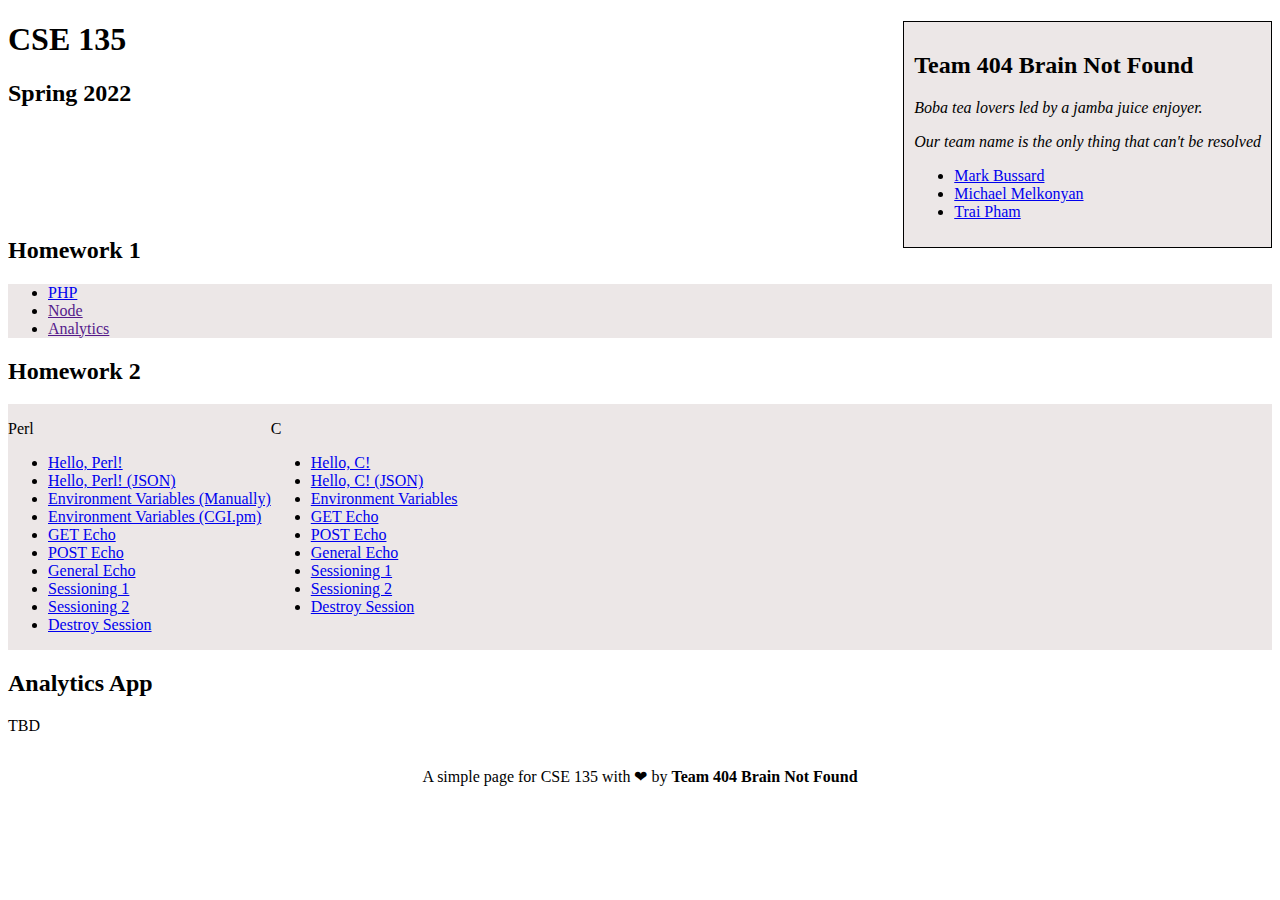
<file: index.html>
<!DOCTYPE html>
<html lang="en">

<head>
  <meta charset="UTF-8" />
  <meta name="viewport" content="width=device-width, initial-scale=1.0" />
  <link rel="stylesheet" href="index.css" />
  <link href="images/favicon.ico" rel="icon" />
  <title>CSE 135 HW Lives!</title>
</head>

<body>
  <div class="section" id="team-div">
    <h2>Team 404 Brain Not Found</h2>
    <p>
      <i> Boba tea lovers led by a jamba juice enjoyer.</i>
    </p>
    <p>
      <i> Our team name is the only thing that can't be resolved </i>
    </p>

    <ul>
      <li>
        <a href="members/markbussard.html" target="_blank">Mark Bussard</a>
      </li>
      <li>
        <a href="members/michaelm/michaelm.html" target="_blank">Michael Melkonyan</a>
      </li>
      <li>
        <a href="members/traipham/traipham.html" target="_blank">Trai Pham</a>
      </li>
    </ul>
  </div>
  <h1>CSE 135</h1>
  <h2>Spring 2022</h2>

  <br />
  <br />
  <br />
  <br />
  <br />
  <div class="homework" id="hw1-div">
    <h2>Homework 1</h2>
    <ul class="list" id="hw1-list">
      <li><a href="/hw1/hello.php" target="_blank">PHP</a></li>
      <li><a href="" target="_blank">Node</a></li>
      <li><a href="" target="_blank">Analytics</a></li>
    </ul>
  </div>

  <div class="homework" id="hw2-dv">
    <h2>Homework 2</h2>
    <div class="in-hw" id="hw2-lang">
      <div id="hw2-lang-perl">
        <p>Perl</p>
        <ul>
          <li><a href="/cgi-bin/Perl/perl-html-world.pl">Hello, Perl!</a></li>
          <li><a href="/cgi-bin/Perl/perl-json-world.pl">Hello, Perl! (JSON)</a></li>
          <li><a href="/cgi-bin/Perl/perl-env.pl">Environment Variables (Manually)</a></li>
          <li><a href="/cgi-bin/Perl/perl-env-pm.pl">Environment Variables (CGI.pm)</a></li>
          <li><a href="/cgi-bin/Perl/perl-get-echo.pl">GET Echo</a></li>
          <li><a href="/cgi-bin/Perl/perl-post-echo.pl">POST Echo</a></li>
          <li><a href="/cgi-bin/Perl/perl-general-echo.pl">General Echo</a></li>
          <li><a href="/cgi-bin/Perl/perl-sessiions-1.pl">Sessioning 1</a></li>
          <li><a href="/cgi-bin/Perl/perl-sessiions-2.pl">Sessioning 2</a></li>
          <li><a href="/cgi-bin/Perl/perl-destroy-session.pl">Destroy Session</a></li>
        </ul>
      </div>
      <div id="hw2-lang-c">
        <p>C</p>
        <ul>
          <li><a href="/cgi-bin/C/c-hello-html-world.cgi">Hello, C!</a></li>
          <li><a href="/cgi-bin/C/c-hello-json-world.cgi">Hello, C! (JSON)</a></li>
          <li><a href="/cgi-bin/C/c-env.cgi">Environment Variables</a></li>
          <li><a href="/cgi-bin/C/c-get-echo.cgi">GET Echo</a></li>
          <li><a href="/cgi-bin/C/c-post-echo.cgi">POST Echo</a></li>
          <li><a href="/cgi-bin/C/c-general-request-echo.cgi">General Echo</a></li>
          <li><a href="/cgi-bin/C/c-sessions-1.cgi">Sessioning 1</a></li>
          <li><a href="/cgi-bin/C/c-sessions-2.cgi">Sessioning 2</a></li>
          <li><a href="/cgi-bin/C/c-destroy-session.cgi">Destroy Session</a></li>
        </ul>
      </div>
    </div>
  </div>

  <div class="section" id="analytics-div">
    <h2>Analytics App</h2>
    <div class="TBD" id="analytics-TBD">
      <p>TBD</p>
    </div>
  </div>
  <div class="section" id="page-ref">
    <p>A simple page for CSE 135 with ❤ by <b>Team 404 Brain Not Found</b></p>
  </div>
</body>

</html>
</file>
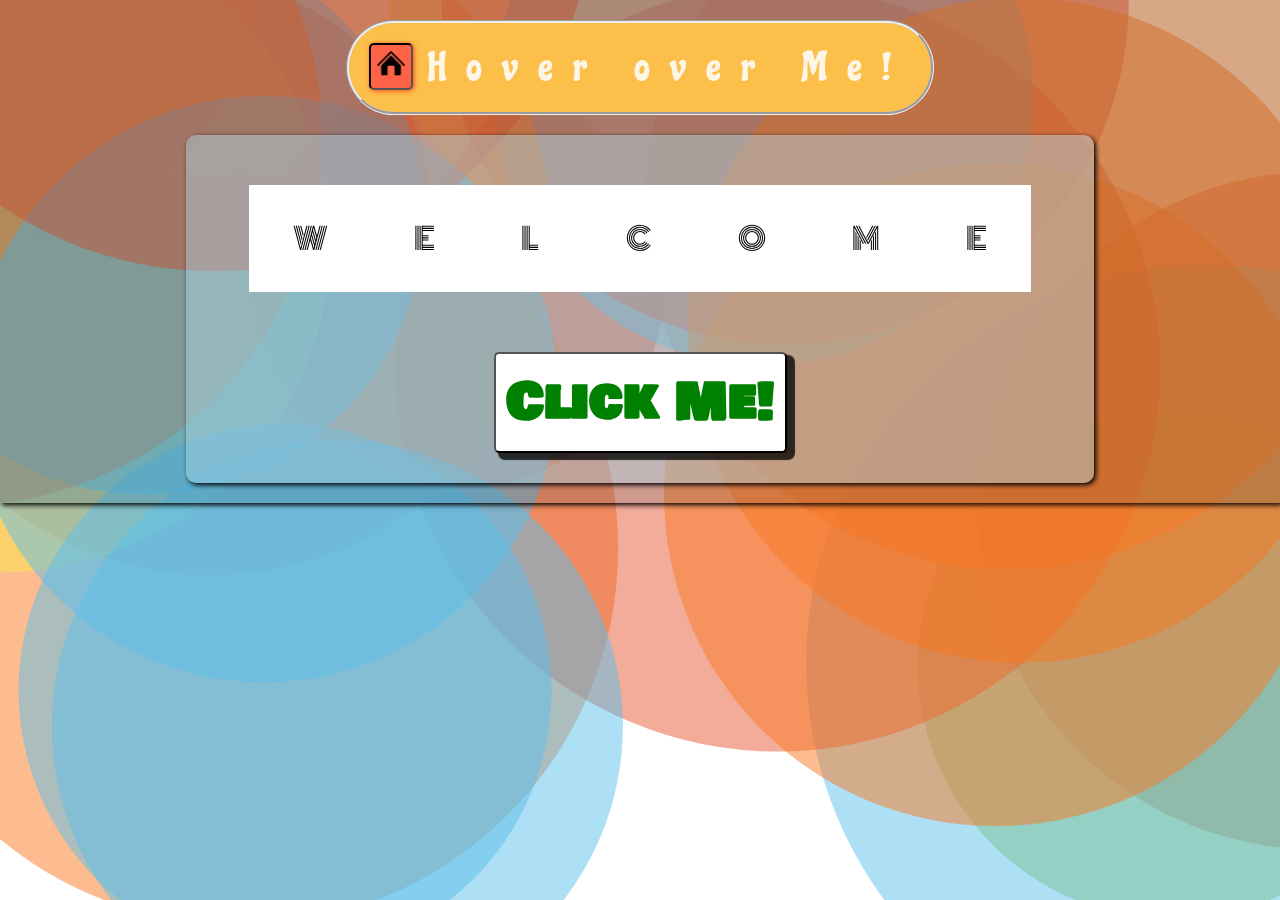
<file: members/traipham/traipham.html>
<!doctype html><html lang="en"><head><meta charset="utf-8"/><link rel="icon" href="favicon.ico"/><link rel="preconnect" href="https://fonts.googleapis.com"><link rel="preconnect" href="https://fonts.gstatic.com" crossorigin><link href="https://fonts.googleapis.com/css2?family=Chicle&display=swap" rel="stylesheet"><link href="https://fonts.googleapis.com/css2?family=Luckiest+Guy&display=swap" rel="stylesheet"><link href="https://fonts.googleapis.com/css2?family=Monoton&display=swap" rel="stylesheet"><link href="https://fonts.googleapis.com/css2?family=Bowlby+One+SC&display=swap" rel="stylesheet"><link href="https://fonts.googleapis.com/css2?family=Orbitron&display=swap" rel="stylesheet"><link href="https://fonts.googleapis.com/css2?family=Give+You+Glory&display=swap" rel="stylesheet"><link href="https://fonts.googleapis.com/css2?family=Denk+One&family=Palette+Mosaic&display=swap" rel="stylesheet"><meta name="viewport" content="width=device-width,initial-scale=1"/><meta name="theme-color" content="#000000"/><title>Trai's Website</title><link href="./static/css/main.ec25f3cf.chunk.css" rel="stylesheet"></head><body><div id="root"></div><script>!function(e){function r(r){for(var n,a,i=r[0],c=r[1],l=r[2],f=0,s=[];f<i.length;f++)a=i[f],Object.prototype.hasOwnProperty.call(o,a)&&o[a]&&s.push(o[a][0]),o[a]=0;for(n in c)Object.prototype.hasOwnProperty.call(c,n)&&(e[n]=c[n]);for(p&&p(r);s.length;)s.shift()();return u.push.apply(u,l||[]),t()}function t(){for(var e,r=0;r<u.length;r++){for(var t=u[r],n=!0,i=1;i<t.length;i++){var c=t[i];0!==o[c]&&(n=!1)}n&&(u.splice(r--,1),e=a(a.s=t[0]))}return e}var n={},o={1:0},u=[];function a(r){if(n[r])return n[r].exports;var t=n[r]={i:r,l:!1,exports:{}};return e[r].call(t.exports,t,t.exports,a),t.l=!0,t.exports}a.e=function(e){var r=[],t=o[e];if(0!==t)if(t)r.push(t[2]);else{var n=new Promise((function(r,n){t=o[e]=[r,n]}));r.push(t[2]=n);var u,i=document.createElement("script");i.charset="utf-8",i.timeout=120,a.nc&&i.setAttribute("nonce",a.nc),i.src=function(e){return a.p+"static/js/"+({}[e]||e)+"."+{3:"b61c5c83"}[e]+".chunk.js"}(e);var c=new Error;u=function(r){i.onerror=i.onload=null,clearTimeout(l);var t=o[e];if(0!==t){if(t){var n=r&&("load"===r.type?"missing":r.type),u=r&&r.target&&r.target.src;c.message="Loading chunk "+e+" failed.\n("+n+": "+u+")",c.name="ChunkLoadError",c.type=n,c.request=u,t[1](c)}o[e]=void 0}};var l=setTimeout((function(){u({type:"timeout",target:i})}),12e4);i.onerror=i.onload=u,document.head.appendChild(i)}return Promise.all(r)},a.m=e,a.c=n,a.d=function(e,r,t){a.o(e,r)||Object.defineProperty(e,r,{enumerable:!0,get:t})},a.r=function(e){"undefined"!=typeof Symbol&&Symbol.toStringTag&&Object.defineProperty(e,Symbol.toStringTag,{value:"Module"}),Object.defineProperty(e,"__esModule",{value:!0})},a.t=function(e,r){if(1&r&&(e=a(e)),8&r)return e;if(4&r&&"object"==typeof e&&e&&e.__esModule)return e;var t=Object.create(null);if(a.r(t),Object.defineProperty(t,"default",{enumerable:!0,value:e}),2&r&&"string"!=typeof e)for(var n in e)a.d(t,n,function(r){return e[r]}.bind(null,n));return t},a.n=function(e){var r=e&&e.__esModule?function(){return e.default}:function(){return e};return a.d(r,"a",r),r},a.o=function(e,r){return Object.prototype.hasOwnProperty.call(e,r)},a.p="./",a.oe=function(e){throw console.error(e),e};var i=this["webpackJsonpmy-app"]=this["webpackJsonpmy-app"]||[],c=i.push.bind(i);i.push=r,i=i.slice();for(var l=0;l<i.length;l++)r(i[l]);var p=c;t()}([])</script><script src="./static/js/2.938149d8.chunk.js"></script><script src="./static/js/main.6e00daf6.chunk.js"></script></body></html>
</file>
<file: index.css>
#team-div {
  border: 1px solid black;
  background-color: rgba(222, 213, 213, 0.566);
  float: right;
  width: fit-content;
  padding: 10px;
  position: relative;

}

#hw1-list {
  background-color: rgba(222, 213, 213, 0.566);
}

#hw2-lang {
  background-color: rgba(222, 213, 213, 0.566);
  display: flex;
  flex-direction: row;
}

#page-ref {
  display: flex;
  align-items: center;
  justify-content: center;
  text-align: center;
}
</file>
<file: members/traipham/static/css/main.ec25f3cf.chunk.css>
body{margin:0;font-family:-apple-system,BlinkMacSystemFont,"Segoe UI","Roboto","Oxygen","Ubuntu","Cantarell","Fira Sans","Droid Sans","Helvetica Neue",sans-serif;-webkit-font-smoothing:antialiased;-moz-osx-font-smoothing:grayscale}code{font-family:source-code-pro,Menlo,Monaco,Consolas,"Courier New",monospace}#tsparticles{position:fixed;width:100%;height:100%;z-index:-1}canvas{display:block;vertical-align:bottom}.heading{background-color:#d2691e}.home{background-color:#0ff}.blog,.interest,.resume,.setting,.wish-list{border-radius:10px}.blog:hover,.interest:hover,.resume:hover,.setting:hover,.wish-list:hover{background-color:#90ee90}.heading{text-align:center;background-color:#d62828;width:-webkit-fit-content;width:-moz-fit-content;width:fit-content;height:-webkit-fit-content;height:-moz-fit-content;height:fit-content}.home{background-color:rgba(0,47,73,.1450980392156863);box-shadow:2px 2px 5px 0;padding:20px}#home-btn{background-color:tomato;border-radius:5px;border-style:inset;box-shadow:1px 1px 5px 0 rgba(255,0,0,.603);padding:5px;margin-right:15px;transition:all .5s ease-in}#home-btn:hover{box-shadow:1px 1px 2px 0 rgba(138,113,113,.472)}#header-msg{color:hsla(0,0%,99.2%,.883);display:inline-block;font-family:"Chicle",cursive;font-size:40px;letter-spacing:20px;margin:auto;right:10%;vertical-align:baseline;opacity:1;z-index:2;transition:all .3s ease-out}#welcome-container{visibility:visible}.pages-nav{display:flex;flex-direction:row;position:relative;background-color:#fcbf49;border-radius:50px;border-style:groove;margin:auto;text-align:center;width:-webkit-fit-content;width:-moz-fit-content;width:fit-content;padding:20px}.pages-nav:hover #header-msg{opacity:0;position:absolute;visibility:hidden}#blog,#goals,#interest,#random,#resume,#setting,#wish-list{background:rgba(0,0,0,.301);border-radius:10px;font-size:20px;font-family:"Luckiest Guy",cursive;margin-right:20px;opacity:0;padding:10px;position:absolute;visibility:hidden;top:0;right:20%;transition:opacity .5s ease-in-out;transition:top .5s ease-in-out;transition:right .5s ease-in-out;transition:padding-right,padding-left,background-color,letter-spacing .5s ease-in-out}#blog:hover,#goals:hover,#interest:hover,#random:hover,#resume:hover,#setting:hover,#wish-list:hover{padding-right:25px;padding-left:25px;background-color:#90ee90;letter-spacing:2px}.pages-nav:hover #blog,.pages-nav:hover #goals,.pages-nav:hover #interest,.pages-nav:hover #random,.pages-nav:hover #resume,.pages-nav:hover #wish-list{opacity:1;top:0;right:0;position:relative;visibility:visible}@-webkit-keyframes button_appear_animate{0%{display:inline-block}to{opacity:1;top:0;right:0}}@keyframes button_appear_animate{0%{display:inline-block}to{opacity:1;top:0;right:0}}#setting{position:absolute;right:0}.home-container{background-color:rgba(173,216,230,.438);box-shadow:2px 2px 5px 0;border-radius:10px;text-align:center;width:70%;margin-top:20px;margin-left:auto;margin-right:auto;padding:20px}#click-me-btn{color:green;background:#fff;font-size:50px;font-family:"Bowlby One SC",cursive,sans-serif;border-radius:5px;box-shadow:6px 5px 1px 2px rgba(0,0,0,.774);padding:10px;margin:10px;-webkit-animation-name:quick-btn-animate;animation-name:quick-btn-animate;-webkit-animation-duration:5s;animation-duration:5s;-webkit-animation-timing-function:ease-in-out;animation-timing-function:ease-in-out;-webkit-animation-delay:2s;animation-delay:2s;-webkit-animation-iteration-count:infinite;animation-iteration-count:infinite;-webkit-animation-direction:alternate;animation-direction:alternate;transition:all .15s ease-in-out}#btn-container,#click-me-btn,#welcome-msg{text-align:center}#btn-container{height:100%}@-webkit-keyframes quick-btn-animate{0%{-webkit-transform:translate(0);transform:translate(0)}35%{-webkit-transform:translate(-100%);transform:translate(-100%)}70%{-webkit-transform:translate(100%);transform:translate(100%)}to{-webkit-transform:translate(0);transform:translate(0)}}@keyframes quick-btn-animate{0%{-webkit-transform:translate(0);transform:translate(0)}35%{-webkit-transform:translate(-100%);transform:translate(-100%)}70%{-webkit-transform:translate(100%);transform:translate(100%)}to{-webkit-transform:translate(0);transform:translate(0)}}.container{display:flex;flex-direction:row;justify-content:space-around;align-items:center;width:90%;height:-webkit-fit-content;height:-moz-fit-content;height:fit-content;margin:30px auto 50px}.container>*{flex:1 1 auto;display:inline-block;text-align:center;font-family:"Monoton",cursive;font-weight:400;font-size:30px;background:#fff}.container>#l-1{-webkit-animation-name:welcome-animate;animation-name:welcome-animate;-webkit-animation-duration:1.5s;animation-duration:1.5s;-webkit-animation-timing-function:ease-out;animation-timing-function:ease-out;-webkit-animation-iteration-count:infinite;animation-iteration-count:infinite;-webkit-animation-direction:alternate;animation-direction:alternate;transition:background .1s ease-in-out}#l-1:hover{background:#fcbf49}.container>#l-2{-webkit-animation-name:welcome-animate;animation-name:welcome-animate;-webkit-animation-duration:1.5s;animation-duration:1.5s;-webkit-animation-timing-function:ease-out;animation-timing-function:ease-out;-webkit-animation-delay:.5s;animation-delay:.5s;-webkit-animation-iteration-count:infinite;animation-iteration-count:infinite;-webkit-animation-direction:alternate;animation-direction:alternate;transition:background .1s ease-in-out}#l-2:hover{background:#fcbf49}.container>#l-3{-webkit-animation-name:welcome-animate;animation-name:welcome-animate;-webkit-animation-duration:1.5s;animation-duration:1.5s;-webkit-animation-timing-function:ease-out;animation-timing-function:ease-out;-webkit-animation-delay:1s;animation-delay:1s;-webkit-animation-iteration-count:infinite;animation-iteration-count:infinite;-webkit-animation-direction:alternate;animation-direction:alternate;transition:background .1s ease-in-out}#l-3:hover{background:#fcbf49}.container>#l-4{-webkit-animation-name:welcome-animate;animation-name:welcome-animate;-webkit-animation-duration:1.5s;animation-duration:1.5s;-webkit-animation-timing-function:ease-out;animation-timing-function:ease-out;-webkit-animation-delay:1.5s;animation-delay:1.5s;-webkit-animation-iteration-count:infinite;animation-iteration-count:infinite;-webkit-animation-direction:alternate;animation-direction:alternate;transition:background .1s ease-in-out}#l-4:hover{background:#fcbf49}.container>#l-5{-webkit-animation-name:welcome-animate;animation-name:welcome-animate;-webkit-animation-duration:1.5s;animation-duration:1.5s;-webkit-animation-timing-function:ease-out;animation-timing-function:ease-out;-webkit-animation-delay:2s;animation-delay:2s;-webkit-animation-iteration-count:infinite;animation-iteration-count:infinite;-webkit-animation-direction:alternate;animation-direction:alternate;transition:background .1s ease-in-out}#l-5:hover{background:#fcbf49}.container>#l-6{-webkit-animation-name:welcome-animate;animation-name:welcome-animate;-webkit-animation-duration:1.5s;animation-duration:1.5s;-webkit-animation-timing-function:ease-out;animation-timing-function:ease-out;-webkit-animation-delay:2.5s;animation-delay:2.5s;-webkit-animation-iteration-count:infinite;animation-iteration-count:infinite;-webkit-animation-direction:alternate;animation-direction:alternate;transition:background .1s ease-in-out}#l-6:hover{background:#fcbf49}.container>#l-7{-webkit-animation-name:welcome-animate;animation-name:welcome-animate;-webkit-animation-duration:1.5s;animation-duration:1.5s;-webkit-animation-timing-function:ease-out;animation-timing-function:ease-out;-webkit-animation-delay:3s;animation-delay:3s;-webkit-animation-iteration-count:infinite;animation-iteration-count:infinite;-webkit-animation-direction:alternate;animation-direction:alternate;transition:background .1s ease-in-out}#l-7:hover{background:#fcbf49}@-webkit-keyframes welcome-animate{0%{opacity:1}to{opacity:.9;-webkit-transform:scale(1.5);transform:scale(1.5)}}@keyframes welcome-animate{0%{opacity:1}to{opacity:.9;-webkit-transform:scale(1.5);transform:scale(1.5)}}.resume_page__1vlU8{background-color:hsla(0,0%,100%,.808);padding:20px}.resume_reward__12E3z{position:-webkit-sticky;position:sticky;text-align:center;z-index:1000}#resume_handshake_icon__1SR6_{-webkit-animation:resume_handshake_icon_animate__2h-Zx 1s ease-in-out .5s infinite alternate none;animation:resume_handshake_icon_animate__2h-Zx 1s ease-in-out .5s infinite alternate none}@-webkit-keyframes resume_handshake_icon_animate__2h-Zx{0%{-webkit-transform:scale(1);transform:scale(1)}to{-webkit-transform:scale(0);transform:scale(0)}}@keyframes resume_handshake_icon_animate__2h-Zx{0%{-webkit-transform:scale(1);transform:scale(1)}to{-webkit-transform:scale(0);transform:scale(0)}}.resume_page-container__2viK4{border-style:outset;background:linear-gradient(to top left,#498dfa,#fdfdfd)}.resume_container__1D_4m{display:flex;flex-direction:row;width:-webkit-fit-content;width:-moz-fit-content;width:fit-content}.resume_header__nhPnW{background:radial-gradient(rgba(141,149,170,.959) 5%,#675988 50%);color:#fff;margin-left:auto;margin-right:auto;padding:20px;border:3px double #000;border-radius:5px;text-align:center;font-family:Varela Round;font-style:oblique;letter-spacing:2px;position:relative;transition:all 2s ease;z-index:1}.resume_header__nhPnW:before{position:absolute;content:"";top:0;right:0;bottom:0;left:0;background:radial-gradient(#675988 25%,rgba(141,149,170,.781));z-index:-1;transition:all .5s linear;opacity:0}.resume_header__nhPnW:hover:before{opacity:1}#resume_resume-header__37tnb{margin-right:50px}.resume_img-container__1B91A{border:5px solid #000;border-radius:0 10px 10px 10px;float:left;margin-right:20px;margin-left:20px;z-index:20}#resume_img-desc__31wHg{display:flex;justify-content:space-between}#resume_gradient-border__3cC8L{padding:1px;margin-left:40%;margin-right:5%;position:relative;background:linear-gradient(90deg,rgba(255,0,0,.897),rgba(0,0,0,.349));transition:all 2s ease-in-out;z-index:1}#resume_gradient-border__3cC8L:before{position:relative;content:"";top:0;right:0;bottom:0;left:0;background:linear-gradient(90deg,#448510 25%,rgba(231,19,19,.781));z-index:-1;transition:all .5s linear;opacity:0}#resume_gradient-border__3cC8L:hover:before{opacity:1}#resume_my-description-container__1DuAw{background:#fff;text-align:justify;margin:10px;padding:10px}#resume_my-description-container__1DuAw,.resume_focus-btn__3BD2q{width:-webkit-fit-content;width:-moz-fit-content;width:fit-content}.resume_focus-btn__3BD2q{display:inline-block;background-color:#90ee90;height:-webkit-fit-content;height:-moz-fit-content;height:fit-content;border:1px solid #000;border-radius:5px;margin-left:10px}.resume_focus-btn__3BD2q:hover{box-shadow:0 5px 5px 0 rgba(0,0,0,.24),0 0 10px 0 green}.resume_focus-btn__3BD2q:active{background-color:#0ff}.interest_interest-page__2LxO_{background-color:hsla(0,0%,100%,.8156862745098039);padding:20px}.interest_reward__2fh8Y{position:-webkit-sticky;position:sticky;text-align:center;z-index:1000}.interest_header__101cA{background:radial-gradient(rgba(141,149,170,.959) 5%,#675988 50%);color:#fff;margin-left:auto;margin-right:auto;padding:20px;border:3px double #000;border-radius:5px;text-align:center;font-family:Varela Round;font-style:oblique;letter-spacing:2px;position:relative;transition:all 2s ease;z-index:1}.interest_header__101cA:before{position:absolute;content:"";top:0;right:0;bottom:0;left:0;background:radial-gradient(#675988 25%,rgba(141,149,170,.781));z-index:-1;transition:all .5s linear;opacity:0}.interest_header__101cA:hover:before{opacity:1}.interest_interest-container__3wC3Z{margin-bottom:10px;border:2px solid #000;box-shadow:4px 4px 4px 0 rgba(90,80,80,.561);background:url(../../static/media/Me_and_Croft.13969672.jpeg);background-size:cover;background-position:50%;color:#fbfbfb;transition:all .5s ease-in;text-shadow:2px 2px #000;font-size:large;letter-spacing:1px}.interest_interface-container__bGtLj{color:#000}.interest_interest-container__3wC3Z:hover{box-shadow:4px 4px 3px 4px #fcbf49}.interest_desc-container__2D3or,.interest_list-container__23Oze{background:hsla(0,0%,50.2%,.596);box-shadow:1px 1px 5px 2px rgba(230,220,220,.493)}.interest_desc-container__2D3or{text-align:justify;margin:auto;width:50%;padding:5px}.interest_interest-date__2dkoo{display:inline-block}.interest_delete-btn__30YPf{display:inline-block;border:1px solid #000;border-radius:20px;background-color:red;margin-left:10px}ul li:hover{background-color:rgba(252,192,73,.6862745098039216)}.blog_page__2aOpj{background-color:rgba(255,248,248,.925);padding:20px}.blog_reward__l7LLI{text-align:center}.blog_header__1Kycj{background:radial-gradient(rgba(141,149,170,.959) 5%,#675988 50%);color:#fff;margin-left:auto;margin-right:auto;padding:20px;border:3px double #000;border-radius:5px;text-align:center;font-family:Varela Round;font-style:oblique;letter-spacing:2px;position:relative;transition:all 2s ease;z-index:1}.blog_header__1Kycj:before{position:absolute;content:"";top:0;right:0;bottom:0;left:0;background:radial-gradient(#675988 25%,rgba(141,149,170,.781));z-index:-1;transition:all .5s linear;opacity:0}.blog_header__1Kycj:hover:before{opacity:1}#blog_post-container__14Zaw{display:flex;flex-flow:row wrap;width:-webkit-fit-content;width:-moz-fit-content;width:fit-content;border-style:outset;margin-left:20px}.blog_add-post-btn__1E_AD{visibility:hidden;position:fixed;border:2px solid #000;border-radius:5px;box-shadow:1px 2px 10px #4d33e2;background-color:plum;font-size:large;font-family:Impact,fantasy;letter-spacing:2px;padding:10px;margin-left:10px;z-index:2}.blog_post-comments__3cMCV{float:right}.blogDisplay_post-container__1ba4m{background-color:#fff;border:1px solid #000;border-radius:5px;box-shadow:0 4px 8px 0 rgba(162,56,233,.582);max-width:280px;width:-webkit-fit-content;width:-moz-fit-content;width:fit-content;height:-webkit-fit-content;height:-moz-fit-content;height:fit-content;margin:10px;padding:10px;transition:all .5s ease-in}.blogDisplay_post-container__1ba4m:hover{box-shadow:-5px 15px 10px 0 rgba(233,134,4,.5);-webkit-transform:rotate(3deg);transform:rotate(3deg)}.blogDisplay_post__2Da96{background-color:#fbd115;padding:20px}.blogDisplay_post-date__2nVP4{border:2px dotted #000;border-radius:5px;background-color:#f6b02d;font-family:"Orbitron",sans-serif;margin-top:40px}.blogDisplay_post-date__2nVP4,.blogDisplay_post-index__1vKE1{font-size:25px;padding:5px;width:-webkit-fit-content;width:-moz-fit-content;width:fit-content}.blogDisplay_post-index__1vKE1{display:inline-block;margin:0 0 0 auto;border-radius:5px;font-family:"Denk One",sans-serif;font-weight:100;height:-webkit-fit-content;height:-moz-fit-content;height:fit-content}.blogDisplay_img-container__2xCcX{border-bottom:2px solid #f6b02d;border-top:2px solid #f6b02d;padding-top:10px;padding-bottom:10px}.blogDisplay_post-img__2yga6{display:block;margin-left:auto;margin-right:auto;border:3px solid #a37802;border-radius:5px}.blogDisplay_post-content__1Sl9B{background-color:#ffe17e;font-family:"Give You Glory",cursive,sans-serif;font-weight:800}.blogDisplay_post-divider__GQHf5{height:2px;color:#f6b02d;background-color:#f6b02d;border-width:0}.blogDisplay_post-location__HziNV{background-color:#ffe17e;font-family:"Orbitron",sans-serif;font-size:25px}.blogDisplay_arrow-pointer__1fhld{background:#f6b02d;position:relative;float:right}.blogDisplay_arrow-pointer__1fhld,.blogDisplay_arrow-pointer__1fhld:before{width:-webkit-fit-content;width:-moz-fit-content;width:fit-content;height:-webkit-fit-content;height:-moz-fit-content;height:fit-content}.blogDisplay_arrow-pointer__1fhld:before{content:"";position:absolute;right:-15px;bottom:8px;border-left:15px solid #f6b02d;border-top:15px solid transparent;border-bottom:15px solid transparent}.blogDisplay_remove-btn__1czW3{background-color:rgba(255,55,55,.733);border:2px solid #000;border-radius:5px;font-weight:700;float:left;padding:5px;opacity:0;transition:all 1s ease-in-out}.blogDisplay_post-container__1ba4m:hover .blogDisplay_remove-btn__1czW3{-webkit-animation-name:blogDisplay_remove-btn-animate__29W86;animation-name:blogDisplay_remove-btn-animate__29W86;-webkit-animation-duration:1s;animation-duration:1s;-webkit-animation-timing-function:ease-in-out;animation-timing-function:ease-in-out;-webkit-animation-direction:normal;animation-direction:normal;opacity:1}@-webkit-keyframes blogDisplay_remove-btn-animate__29W86{0%{opacity:0;-webkit-transform:rotate(0deg);transform:rotate(0deg)}50%{opacity:1;-webkit-transform:rotate(1turn);transform:rotate(1turn)}75%{-webkit-transform:scale(.5);transform:scale(.5)}85%{-webkit-transform:scale(1);transform:scale(1)}90%{-webkit-transform:translateY(-5px);transform:translateY(-5px)}95%{-webkit-transform:translateY(2px);transform:translateY(2px)}97%{-webkit-transform:translateY(-1px);transform:translateY(-1px)}to{-webkit-transform:translate(0);transform:translate(0)}}@keyframes blogDisplay_remove-btn-animate__29W86{0%{opacity:0;-webkit-transform:rotate(0deg);transform:rotate(0deg)}50%{opacity:1;-webkit-transform:rotate(1turn);transform:rotate(1turn)}75%{-webkit-transform:scale(.5);transform:scale(.5)}85%{-webkit-transform:scale(1);transform:scale(1)}90%{-webkit-transform:translateY(-5px);transform:translateY(-5px)}95%{-webkit-transform:translateY(2px);transform:translateY(2px)}97%{-webkit-transform:translateY(-1px);transform:translateY(-1px)}to{-webkit-transform:translate(0);transform:translate(0)}}#loading-container{display:block;position:absolute;margin:auto;left:0;right:0;text-align:center;position:fixed;z-index:10000}#loading-msg{font-weight:900;font-size:30px;text-transform:uppercase;letter-spacing:3px;text-decoration:underline;text-shadow:3px 3px 6px #888;color:#020000}#loading-msg,#warning-msg{width:-webkit-fit-content;width:-moz-fit-content;width:fit-content;margin:auto}#warning-msg{font-weight:700;background-color:#fff}.wish-list_page__1551_{background-color:hsla(0,0%,100%,.925);padding:20px}.wish-list_reward__1e4aU{text-align:center;position:fixed;left:0;right:0;margin:auto;z-index:10000}.wish-list_header__2TbLq{background:radial-gradient(rgba(141,149,170,.959) 5%,#675988 50%);color:#fff;margin-left:auto;margin-right:auto;padding:20px;border:3px double #000;border-radius:5px;text-align:center;font-family:Varela Round;font-style:oblique;letter-spacing:2px;position:relative;transition:all 2s ease;z-index:1}.wish-list_header__2TbLq:before{position:absolute;content:"";top:0;right:0;bottom:0;left:0;background:radial-gradient(#675988 25%,rgba(141,149,170,.781));z-index:-1;transition:all .5s linear;opacity:0}.wish-list_header__2TbLq:hover:before{opacity:1}#wish-list_wish-display-container__3WR6B{display:flex;flex-direction:row;flex-wrap:wrap;border-style:outset}#wish-list_wish-display-container__3WR6B>*{flex:1 1 auto}.wish-list_add-wish__kBk7a{visibility:hidden;color:#000;background-color:#f15424;position:fixed;font-size:20px;font-family:Impact,fantasy;letter-spacing:2px;border:2px solid #000;border-radius:5px;box-shadow:1px 2px 10px #e08f24;padding:10px;margin-left:10px;z-index:2}.wishDisplay_display-container__31dli{border:5px solid #000;border-radius:5px;background-color:#f5f5f5;box-shadow:20px 20px rgba(0,47,73,.19215686274509805);width:100%;height:-webkit-fit-content;height:-moz-fit-content;height:fit-content;padding:10px;margin:20px;max-width:250px;transition:all .5s ease}.wishDisplay_display-container__31dli:hover{border-radius:50% 50% 50% 50%/5% 5% 5% 5%;box-shadow:10px 10px rgba(252,192,73,.38823529411764707)}.wishDisplay_display-content__2Lv4n{transition:all .5s ease-in-out}.wishDisplay_img__2PcwI{display:block;margin-right:auto;margin-left:auto;border:2px solid grey;border-radius:5px}#wishDisplay_title-tag-container__2b68W{border:2px solid #000;display:flex;flex-direction:row;margin:10px}#wishDisplay_wish-title__1yUMR{text-align:center;width:100%}#wishDisplay_wish-num__1NTxl{display:inline-block;margin-left:10px}.wishDisplay_remove-btn__1EkcI{display:none;background-color:red;visibility:hidden;-webkit-transform:scale(0);transform:scale(0);transition:all .5s ease-in}.wishDisplay_update-container__1exzc{display:none;flex-direction:column;width:100%;height:-webkit-fit-content;height:-moz-fit-content;height:fit-content;-webkit-transform:scale(0);transform:scale(0);transition:all .5s ease-in-out}.wishDisplay_update-container__1exzc>input{width:70%;height:20px}.wishDisplay_update-container__1exzc>label{margin-top:10px;width:-webkit-fit-content;width:-moz-fit-content;width:fit-content}.wishDisplay_update-container__1exzc>button{width:-webkit-fit-content;width:-moz-fit-content;width:fit-content;margin-left:auto;margin-right:auto;margin-top:30px}.wishPostInterface_interface-container__20g7G{visibility:visible;position:absolute;margin:auto;z-index:10000;left:0;right:0;width:-webkit-fit-content;width:-moz-fit-content;width:fit-content;border:3px solid #000;border-radius:5px;background-color:#e9967a;padding:10px}.wishPostInterface_form-container__134wm{grid-row-gap:20px;row-gap:20px;margin:auto;z-index:10000;left:0;right:0;padding:10px;max-width:400px}.wishPostInterface_input-container__EBfbm{margin:15px}#wishPostInterface_wish-tag-container__14EH0,#wishPostInterface_wish-title-container__305Xz{display:inline-block}#wishPostInterface_reset-btn__1tkeB,#wishPostInterface_submit-btn__3TvaK{position:relative;width:-webkit-fit-content;width:-moz-fit-content;width:fit-content}#wishPostInterface_exit-btn__3sVFO{float:right;border:3px solid red;border-radius:10px}#wishPostInterface_wish-header__1IJt3{border:3px solid #000;border-radius:5px;margin-top:30px;background-color:#fff;text-align:center}.goals_page__3wvK1{background-color:hsla(0,0%,99.2%,.9058823529411765);padding:10px}.goals_reward__13M5m{position:-webkit-sticky;position:sticky;text-align:center;z-index:1000}.goals_header__2p8nS{background:radial-gradient(rgba(141,149,170,.959) 5%,#675988 50%);color:#fff;margin-left:auto;margin-right:auto;padding:20px;border:3px double #000;border-radius:5px;text-align:center;font-family:Varela Round;font-style:oblique;letter-spacing:2px;position:relative;transition:all 2s ease;z-index:1}.goals_header__2p8nS:before{position:absolute;content:"";top:0;right:0;bottom:0;left:0;background:radial-gradient(#675988 25%,rgba(141,149,170,.781));z-index:-1;transition:all .5s linear;opacity:0}.goals_header__2p8nS:hover:before{opacity:1}.goals_goals-container__3OcpG{display:flex;flex-direction:row;flex-wrap:wrap;align-items:flex-start;align-content:space-between;justify-content:flex-start;grid-gap:15px;gap:15px;width:-webkit-fit-content;width:-moz-fit-content;width:fit-content;padding:10px;border-style:outset}.goals_add-btn__98bu1{position:fixed;background:#ffd062;border-radius:5px;border:2px solid #000;box-shadow:2px 2px 5px 0 #ffd062;font-family:Impact,fantasy;font-size:20px;font-weight:200;letter-spacing:2px;padding:10px;visibility:hidden;z-index:2}.goalsPostInterface_content-interface__1zFIG{position:absolute;margin:auto;left:0;right:0;width:-webkit-fit-content;width:-moz-fit-content;width:fit-content;padding:20px;background-color:gold;border:5px solid #000;border-radius:10px;z-index:2}.goalsPostInterface_inp-container__2x97S{margin:10px}#goalsPostInterface_add-color__1whbz,#goalsPostInterface_add-content__39Yq6{margin-right:10px}.goalsPostInterface_submit-btn__2e7_1{display:block;position:relative;margin:0 auto;background-color:#01e601}.goalsDisplay_container-inner__36Oim,.goalsDisplay_container__3iDCJ{width:-webkit-fit-content;width:-moz-fit-content;width:fit-content;height:-webkit-fit-content;height:-moz-fit-content;height:fit-content}.goalsDisplay_container-inner__36Oim{position:relative;text-align:center;transition:all .8s ease-in-out;-webkit-transform-style:preserve-3d;transform-style:preserve-3d}.goalsDisplay_container-update__2Gesx,.goalsDisplay_goal-post__2R9eB{-webkit-backface-visibility:hidden;backface-visibility:hidden}.goalsDisplay_container-update__2Gesx{position:absolute;display:flex;flex-direction:row;align-items:center;top:0;border:1px solid #000;max-width:250px;-webkit-transform:rotateY(180deg);transform:rotateY(180deg);z-index:1}.goalsDisplay_flip__lSKaY{height:inherit;padding-left:20px;padding-right:20px}.goalsDisplay_goal-post__2R9eB{color:#fff;overflow-wrap:break-word;border:2px solid #000;border-radius:0 20px;width:200px;max-width:250px;padding:10px;background-color:#003049;margin:10px;-webkit-transform:scale(1);transform:scale(1);transition:all .5s ease-in;z-index:1}.goalsDisplay_goal-post__2R9eB:hover{-webkit-transform:scale(1.15);transform:scale(1.15);z-index:5}.goalsDisplay_delete-btn__2hEmK{border:2px solid #000;border-radius:5px;background-color:red;float:right;visibility:hidden}.goalsDisplay_index__2AuBa{float:left;border-radius:5px;width:-webkit-fit-content;width:-moz-fit-content;width:fit-content;padding:5px;margin-right:10px}
/*# sourceMappingURL=main.ec25f3cf.chunk.css.map */
</file>
